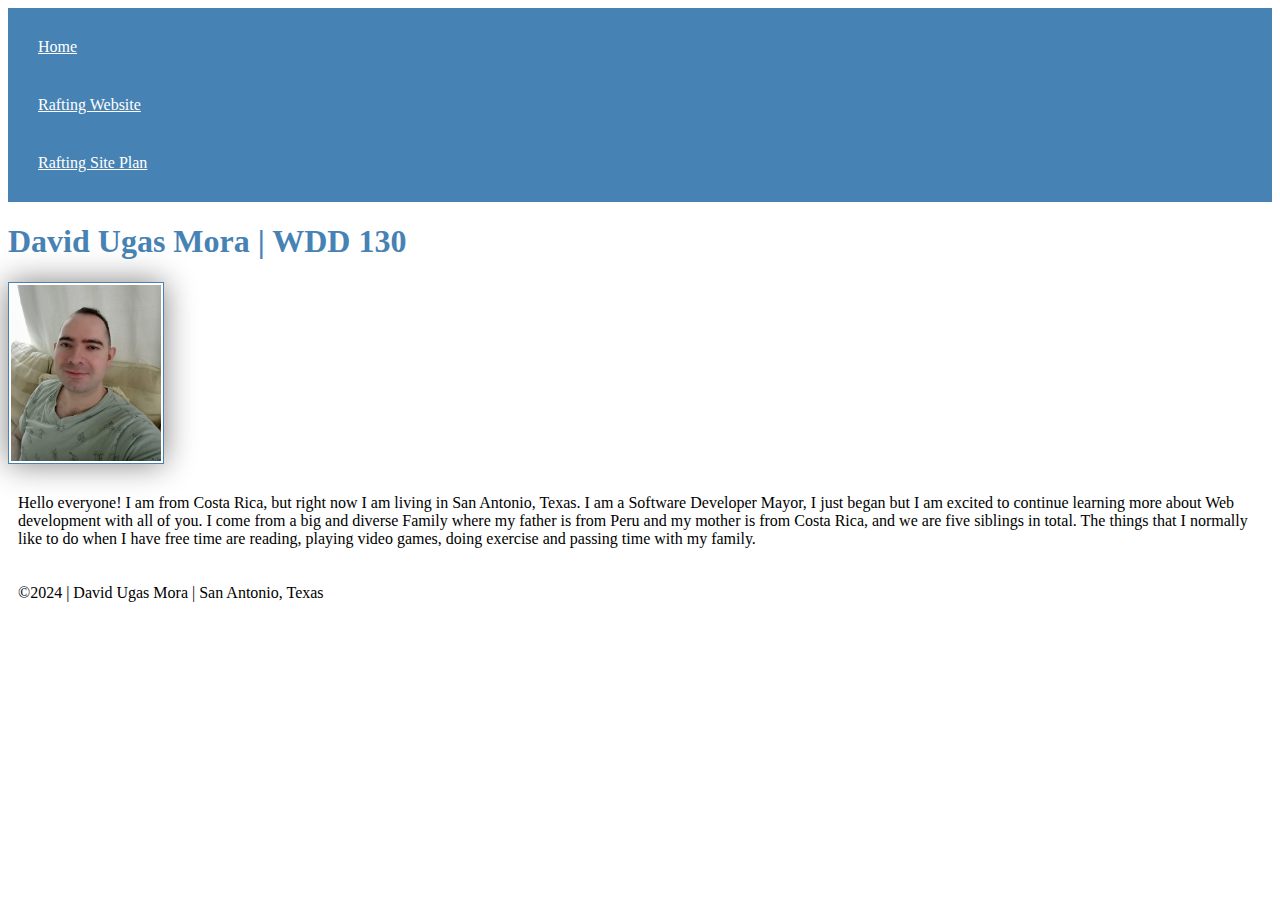
<file: index.html>
<!DOCTYPE html>
<html lang="en-US">
    <head>
        <meta charset="utf-8">
        <meta name="viewport" content="width=device-width">
        <link rel="stylesheet" href="styles/styles.css">
        <title>David Ugas Mora | WDD 130</title>
    </head>
    <body>
        <header>
            <nav>
                <a href="#">Home</a>
                <a href="wwr/">Rafting Website</a>
                <a href="wwr/site-plan-rafting.html">Rafting Site Plan</a>
            </nav>
        </header>
        <main>
            <h1>David Ugas Mora | WDD 130</h1>
            <img src="images/profile.jpg" alt="David Ugas Mora" width="200">
            <p>Hello everyone! I am from Costa Rica, but right now I am living in San Antonio, Texas. I am a Software Developer Mayor, I just began but I am excited to continue learning more about Web development with all of you. I come from a big and diverse Family where my father is from Peru and my mother is from Costa Rica, and we are five siblings in total. The things that I normally like to do when I have free time are reading, playing video games, doing exercise and passing time with my family.</p>
        </main>
        <footer>
            <p>&copy;2024 | David Ugas Mora | San Antonio, Texas</p>
        </footer>
    </body>
</html>
</file>
<file: styles/styles.css>
nav {
    background-color: steelblue;
    padding: 10px;
}

nav a {
    color: white;
    display: block;
    padding: 20px;
}

h1 {
    color: steelblue;
}

img {
    width: 150px;
    height: auto;
    border: 1px solid steelblue;
    padding: 2px;
    box-shadow: 0 0 30px gray;
}

p {
    padding: 10px;
}
</file>
